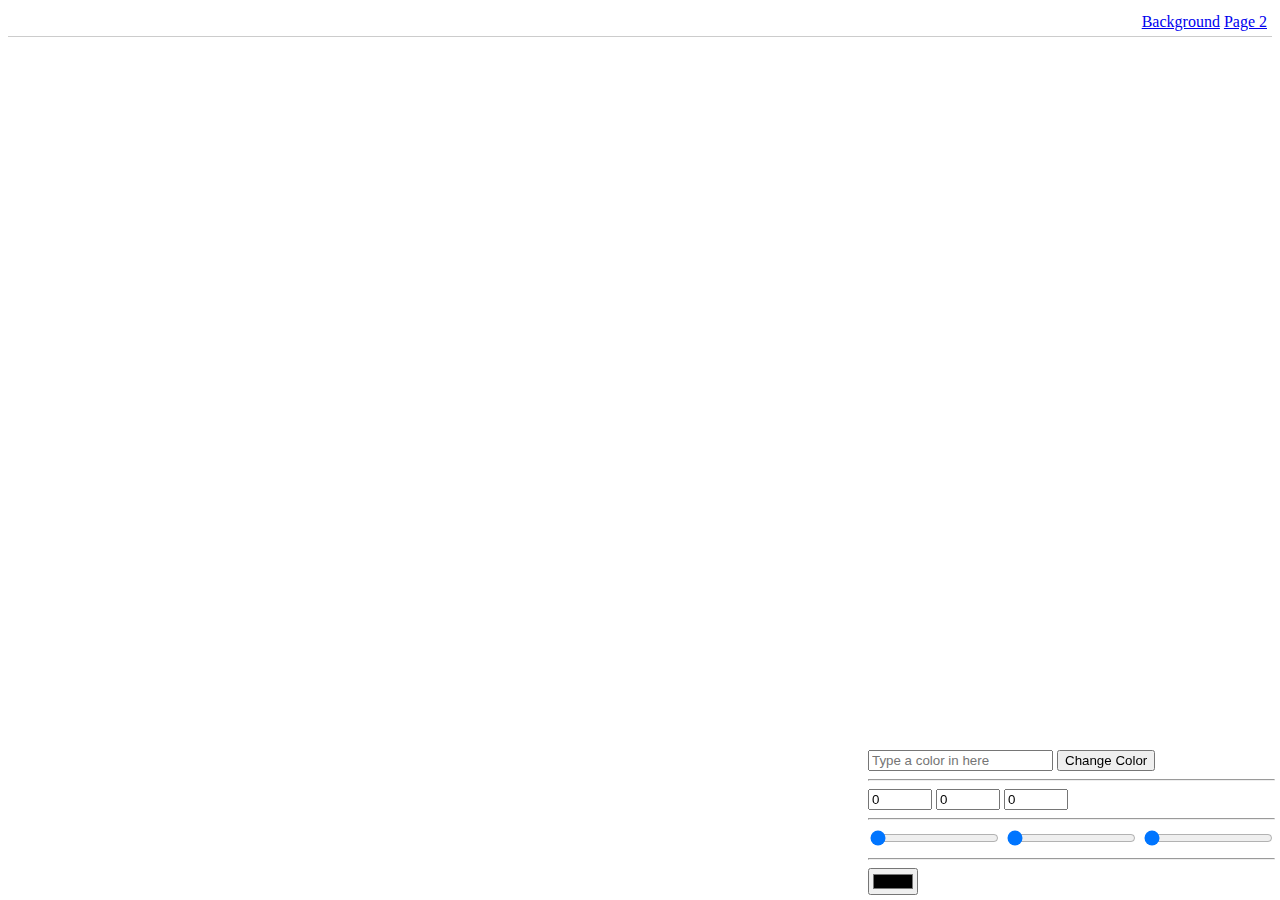
<file: index.html>
<!DOCTYPE html>
<html>
    <head>
	    <title>Tutorial 3</title>
        <link href="index.css" rel = "stylesheet"
		type="text/css" />
    </head>
    <body>
        <div id="menu">
		    <a href="index.html">Background</a>
			<a href="page2.html">Page 2</a>
		</div>
		<div id = "controls">
		    <input type="text" id="bgText" placeholder="Type a color in here" />
			<button id="change">Change Color</button>
			<hr />
			
			<input type="number" min="0" max="255" value="0" id="red" />
			<input type="number" min="0" max="255" value="0" id="green" />
			<input type="number" min="0" max="255" value="0" id="blue" />
			<hr />
			
			<input type="range" min="0" max="255" value="0" id="rred" />
			<input type="range" min="0" max="255" value="0" id="rgreen" />
			<input type="range" min="0" max="255" value="0" id="rblue" />
			<hr />
			
			<input type="color" id="colorInp" />
		</div>
		<div id = "display"></div>
		<script src="index.js"></script>
	</body>
</html>
</file>
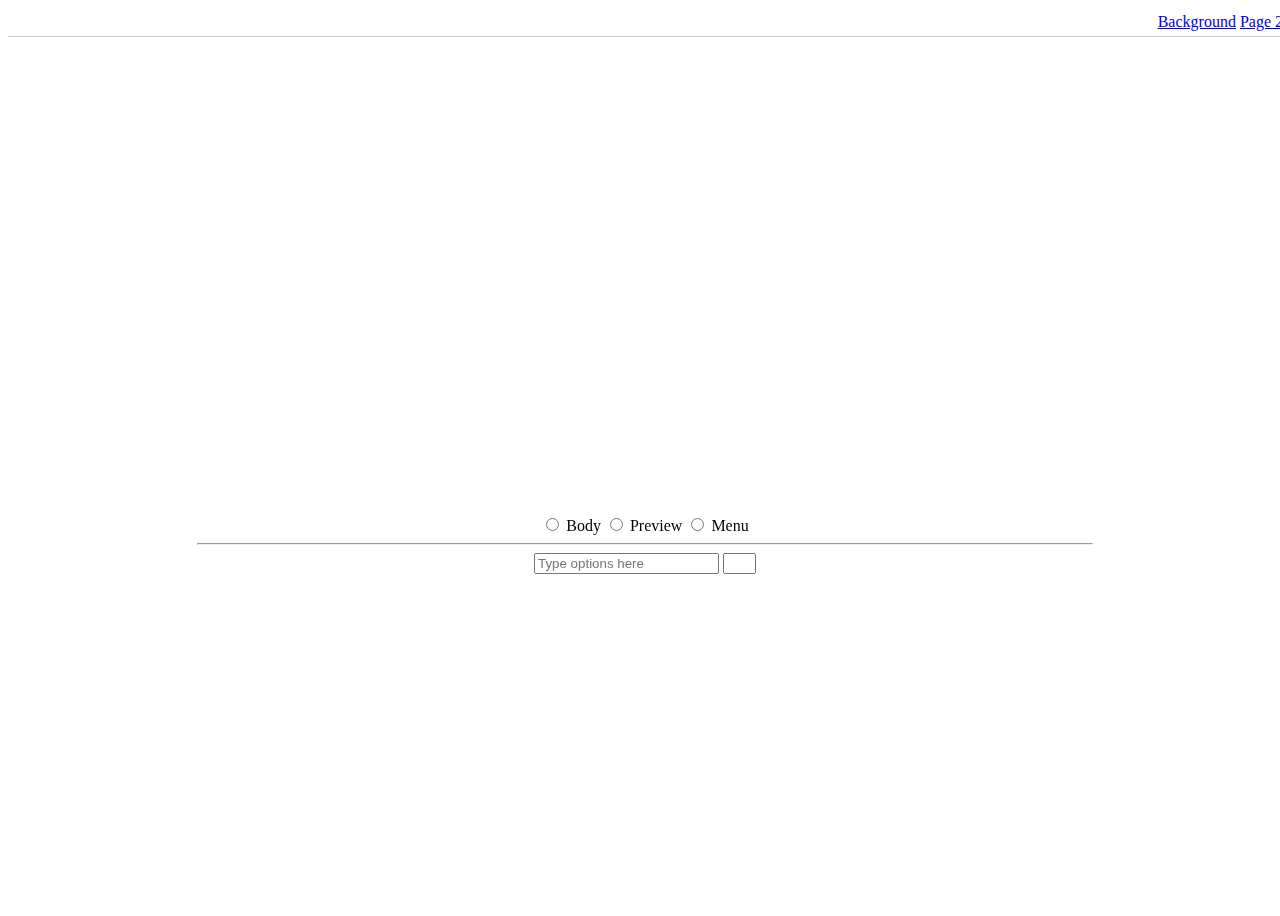
<file: page2.html>
<!DOCTYPE html>
<html>
    <head>
	    <title>Tutorial 3</title>
        <link href="page2.css" rel = "stylesheet"
		type="text/css" />
    </head>
    <body>
        <div id="menu">
		    <a href="index.html">Background</a>
			<a href="page2.html">Page 2</a>
		</div>
		<div id="display">
			<div id="preview"></div>
			<div id="controls">
				<input type="radio" name="cont" id="choice1"/>
				<label for="choice1">Body</label>
				
				<input type="radio" name="cont" id="choice2"/>
				<label for="choice2">Preview</label>
				
				<input type="radio" name="cont" id="choice3"/>
				<label for="choice3">Menu</label>
				<hr />
				<input type="text" id="bgText" placeholder= "Type options here"/>
				<input type="number" id="picChooser"/>
		</div>
		<script src="page2.js"></script>
	</body>
</html>
</file>
<file: index.css>
#menu {
	border-bottom:1px solid #CCC;
	text-align:right;
	padding:5px;
}
#controls {
	position: fixed;
	bottom: 0px;
	right: 0px;
	padding: 5px;
}
#display {
	width: 70vw;
	height: 50vh;
	position: fixed;
	left: 0px;
	right: 0px;
	top: 0px;
	bottom: 0px;
	margin: auto;
}
</file>
<file: page2.css>
#menu {
	border-bottom:1px solid #CCC;
	text-align:right;
	padding:5px;
}
#display {
	width:70vw;
	height: 300px;
	position: fixed;
	left: 0px;
	right: 0px;
	top: 0px;
	bottom: 0px;
	margin: auto;
}

#preview {
	width: 100%;
	height: 70%;
}

#controls {
	width: 100%;
	height: 30%;
	padding: 5px;
	text-align: center;
}

body{
	height:100vh;
	width:100vw;
}

body, #preview, #menu {
	background-size:cover;
	background-position:center;
	background-repeat:no-repeat;
}

#picChooser {
	width: 25px;
}
</file>
